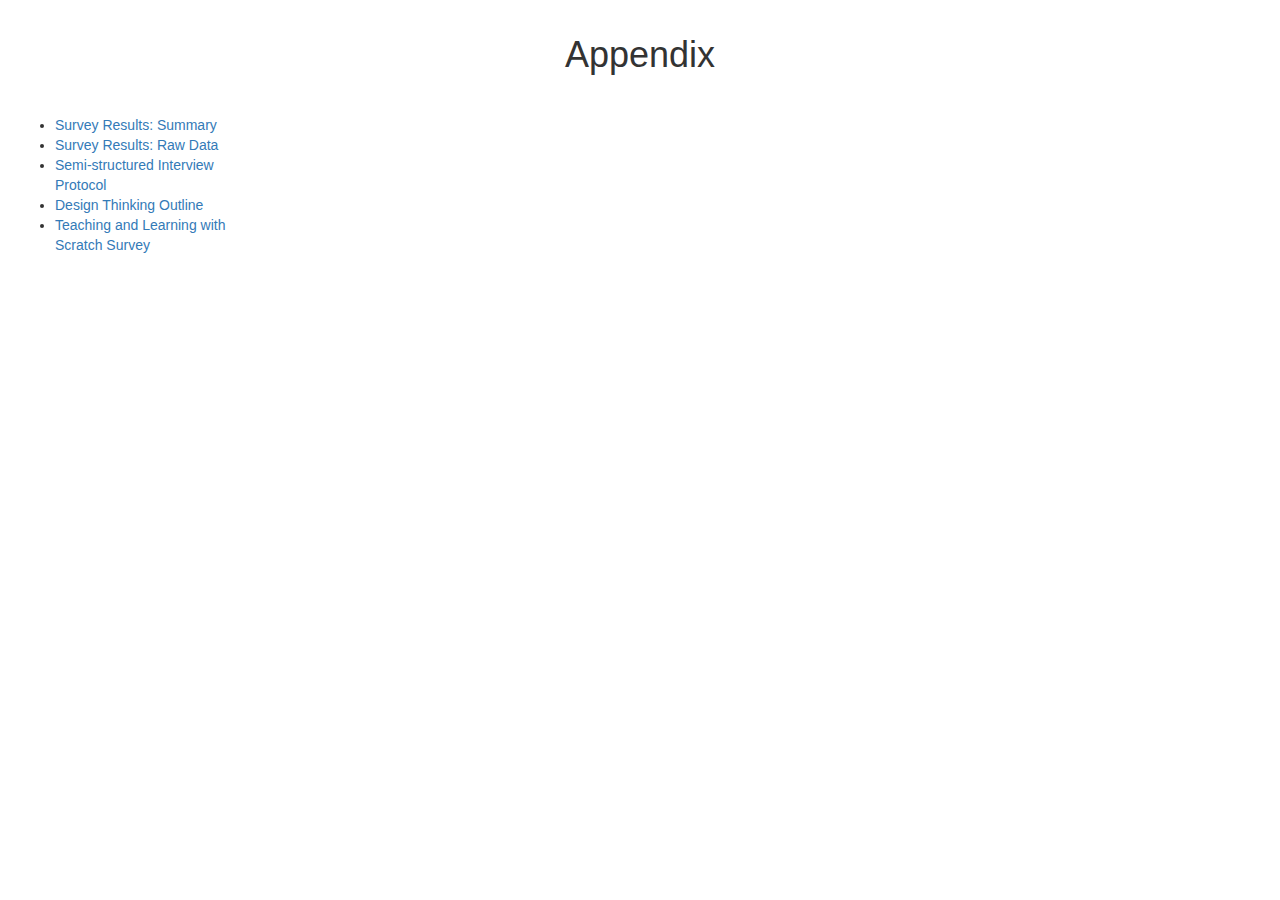
<file: index.html>
<!DOCTYPE html>
<head><meta http-equiv="Content-Type" content="text/html; charset=UTF-8">
    
    <title>Appendix</title>
    <!-- Latest compiled and minified CSS -->
    <link rel="stylesheet" href="https://ctmscse.github.io/Appendix/index_files/bootstrap.min.css" integrity="sha384-BVYiiSIFeK1dGmJRAkycuHAHRg32OmUcww7on3RYdg4Va+PmSTsz/K68vbdEjh4u" crossorigin="anonymous">

    <!-- Optional theme -->
    <link rel="stylesheet" href="https://ctmscse.github.io/Appendix/index_files/bootstrap-theme.min.css" integrity="sha384-rHyoN1iRsVXV4nD0JutlnGaslCJuC7uwjduW9SVrLvRYooPp2bWYgmgJQIXwl/Sp" crossorigin="anonymous">
    <script src="https://ctmscse.github.io/Appendix/index_files/jquery.min.js.download" integrity="sha256-FgpCb/KJQlLNfOu91ta32o/NMZxltwRo8QtmkMRdAu8=" crossorigin="anonymous"></script>
    <link rel="stylesheet" type="text/css" href="https://ctmscse.github.io/Appendix/index_files/jquery.dataTables.css">
    <script type="text/javascript" charset="utf8" src="https://ctmscse.github.io/Appendix/index_files/jquery.dataTables.js.download"></script>
    <style>
        html, body {
            height:100%;
            width:100%;
            margin: 0;
            padding: 0;
        }
        .header {
            grid-area: header;
            position: sticky;
            padding:15px;
            place-self: center;
        }
        .main {
            grid-area: main;
            padding:15px;
        }
        .sidebar {
            grid-area: sidebar;
            padding:15px;
        }
        .footer{
            grid-area: footer;
            position: sticky;
            padding:15px;
            place-self: center;
        }

        .s-container {
            display: grid;
            min-height: 100%;
            grid-template-columns: 250px auto;
            grid-template-rows: auto 1fr auto;
            grid-template-areas:
                    "header header"
                    "sidebar main"
                    "footer footer";
        }

        main.main iframe {
            width:100%;
            height:100%;
            border: none 0;
        }
    </style>
    <script>
        var now = new Date();
        $(function() {
            $('.sidebar a.external').click(function() {
                var href = $(this).attr("href");
                $('main.main iframe').attr("src",href);
                return false;
            });
            $('#copyright-year').html(now.getFullYear());
        });
    </script>
</head>
<body>
<div class="s-container">
    <header class="header"><h1>Appendix</h1></header>
    <div class="sidebar">
        <ul>
            <li><a class="external" href="https://docs.google.com/spreadsheets/d/e/2PACX-1vRgYvv0rha5z5mRRJjeHvnEmidOQf73j8ZE1TnI8MuJGH4kFhhP7LMW-hkG5muBrZAa-KVsPl8Q7_WG/pubhtml?gid=1145049726&amp;single=true&amp;widget=true&amp;headers=false">Survey Results: Summary</a></li>
            <li><a class="external" href="https://docs.google.com/spreadsheets/d/e/2PACX-1vRgYvv0rha5z5mRRJjeHvnEmidOQf73j8ZE1TnI8MuJGH4kFhhP7LMW-hkG5muBrZAa-KVsPl8Q7_WG/pubhtml?gid=2015520902&amp;single=true&amp;widget=true&amp;headers=false">Survey Results: Raw Data</a></li>
            <li><a class="external" href="https://ctmscse.github.io/Appendix/SemistructuredInterviewProtocolQuestions.html">Semi-structured Interview Protocol</a></li>
            <li><a class="external" href="https://ctmscse.github.io/Appendix/DesignThinkingOutline.html">Design Thinking Outline</a></li>
            <li><a target="_blank" href="https://ctmscse.github.io/Appendix/Teaching%20and%20Learning%20with%20Scratch%20Survey.pdf">Teaching and Learning with Scratch Survey</a></li>
        </ul>
    </div>
    <main class="main">
        <iframe src="https://ctmscse.github.io/ITICSE19/index_files/pubhtml.html"></iframe>
    </main>
    </div>

</body></html>
</file>
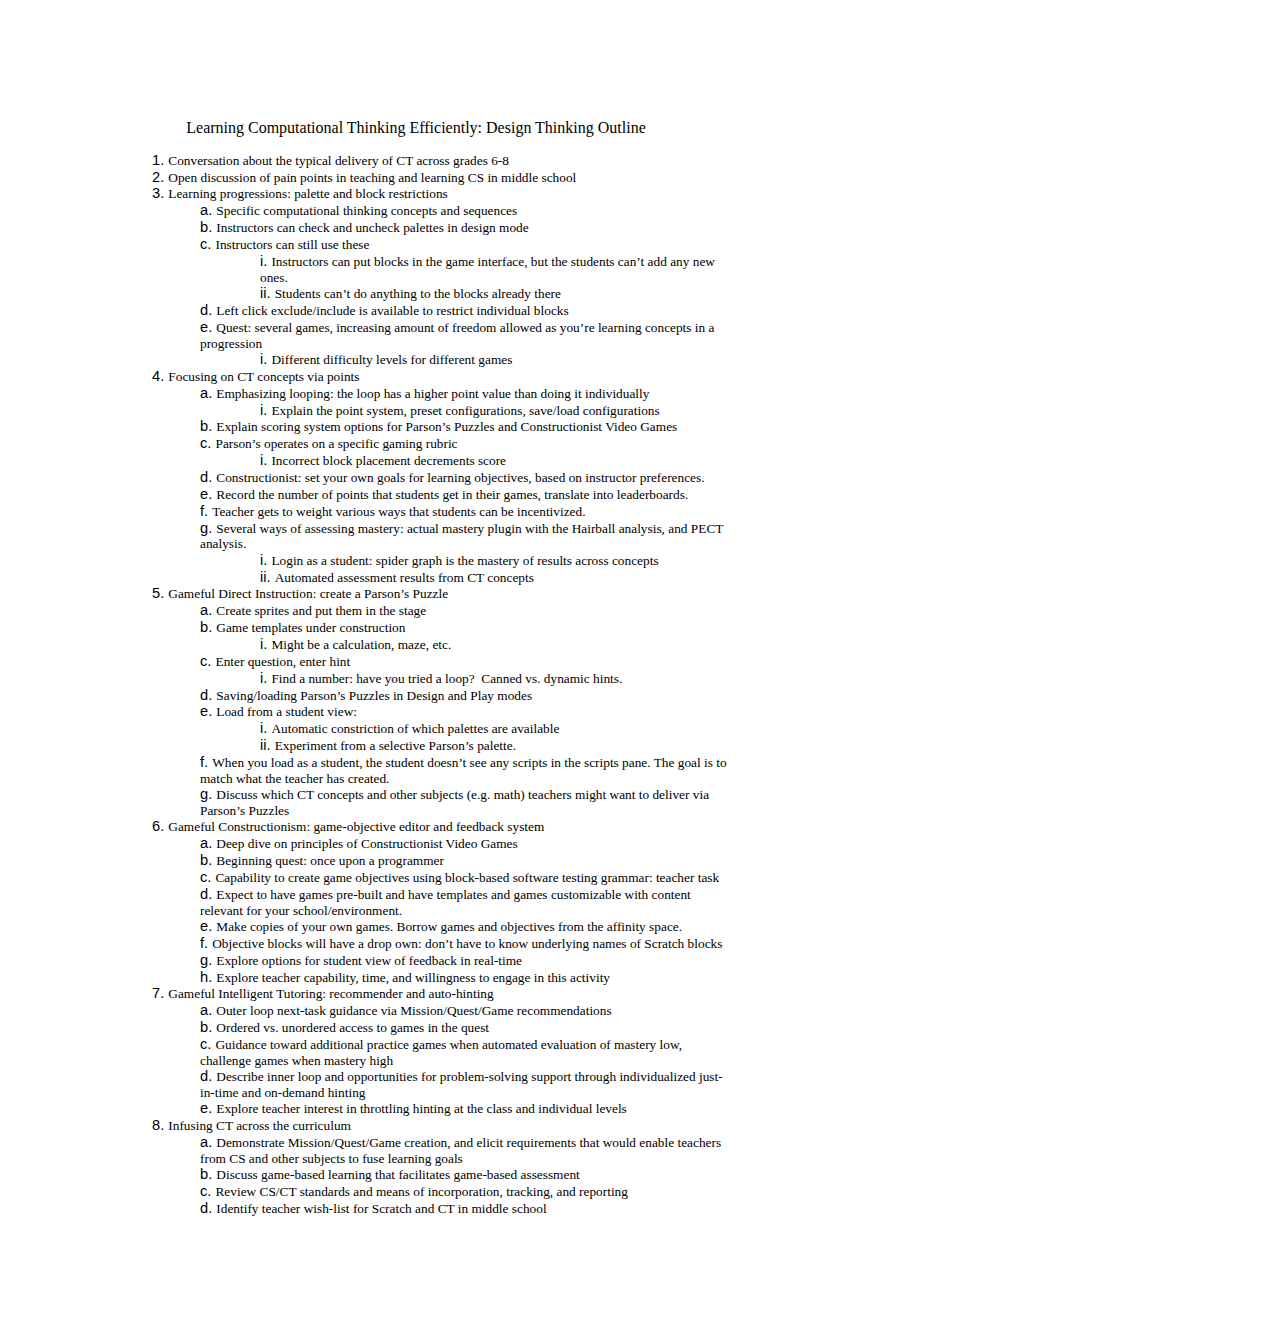
<file: DesignThinkingOutline.html>
<html><head><meta content="text/html; charset=UTF-8" http-equiv="content-type"><style type="text/css">ol.lst-kix_list_1-3{list-style-type:none}ol.lst-kix_list_1-4{list-style-type:none}ol.lst-kix_list_1-5{list-style-type:none}ol.lst-kix_list_1-6{list-style-type:none}ol.lst-kix_list_1-0{list-style-type:none}.lst-kix_list_1-4>li{counter-increment:lst-ctn-kix_list_1-4}ol.lst-kix_list_1-1{list-style-type:none}ol.lst-kix_list_1-2{list-style-type:none}ol.lst-kix_list_1-6.start{counter-reset:lst-ctn-kix_list_1-6 0}.lst-kix_list_1-1>li{counter-increment:lst-ctn-kix_list_1-1}ol.lst-kix_list_1-3.start{counter-reset:lst-ctn-kix_list_1-3 0}ol.lst-kix_list_1-2.start{counter-reset:lst-ctn-kix_list_1-2 0}ol.lst-kix_list_1-8.start{counter-reset:lst-ctn-kix_list_1-8 0}.lst-kix_list_1-0>li:before{content:"" counter(lst-ctn-kix_list_1-0,decimal) ". "}ol.lst-kix_list_1-5.start{counter-reset:lst-ctn-kix_list_1-5 0}ol.lst-kix_list_1-7{list-style-type:none}.lst-kix_list_1-1>li:before{content:"" counter(lst-ctn-kix_list_1-1,lower-latin) ". "}.lst-kix_list_1-2>li:before{content:"" counter(lst-ctn-kix_list_1-2,lower-roman) ". "}.lst-kix_list_1-7>li{counter-increment:lst-ctn-kix_list_1-7}ol.lst-kix_list_1-8{list-style-type:none}.lst-kix_list_1-3>li:before{content:"" counter(lst-ctn-kix_list_1-3,decimal) ". "}.lst-kix_list_1-4>li:before{content:"" counter(lst-ctn-kix_list_1-4,lower-latin) ". "}ol.lst-kix_list_1-0.start{counter-reset:lst-ctn-kix_list_1-0 0}.lst-kix_list_1-0>li{counter-increment:lst-ctn-kix_list_1-0}.lst-kix_list_1-6>li{counter-increment:lst-ctn-kix_list_1-6}.lst-kix_list_1-7>li:before{content:"" counter(lst-ctn-kix_list_1-7,lower-latin) ". "}.lst-kix_list_1-3>li{counter-increment:lst-ctn-kix_list_1-3}.lst-kix_list_1-5>li:before{content:"" counter(lst-ctn-kix_list_1-5,lower-roman) ". "}.lst-kix_list_1-6>li:before{content:"" counter(lst-ctn-kix_list_1-6,decimal) ". "}ol.lst-kix_list_1-7.start{counter-reset:lst-ctn-kix_list_1-7 0}.lst-kix_list_1-2>li{counter-increment:lst-ctn-kix_list_1-2}.lst-kix_list_1-5>li{counter-increment:lst-ctn-kix_list_1-5}.lst-kix_list_1-8>li{counter-increment:lst-ctn-kix_list_1-8}ol.lst-kix_list_1-4.start{counter-reset:lst-ctn-kix_list_1-4 0}.lst-kix_list_1-8>li:before{content:"" counter(lst-ctn-kix_list_1-8,lower-roman) ". "}ol.lst-kix_list_1-1.start{counter-reset:lst-ctn-kix_list_1-1 0}ol{margin:0;padding:0}table td,table th{padding:0}.c0{margin-left:117pt;padding-top:0pt;padding-left:-9pt;padding-bottom:0pt;line-height:1.1500000000000001;orphans:2;widows:2;text-align:left}.c1{margin-left:72pt;padding-top:0pt;padding-left:0pt;padding-bottom:0pt;line-height:1.1500000000000001;orphans:2;widows:2;text-align:left}.c7{margin-left:36pt;padding-top:0pt;padding-left:0pt;padding-bottom:0pt;line-height:1.1500000000000001;orphans:2;widows:2;text-align:left}.c5{padding-top:0pt;padding-bottom:0pt;line-height:1.1500000000000001;orphans:2;widows:2;text-align:left;height:11pt}.c4{color:#000000;font-weight:400;text-decoration:none;vertical-align:baseline;font-size:10pt;font-family:"Times New Roman";font-style:normal}.c2{color:#000000;font-weight:400;text-decoration:none;vertical-align:baseline;font-size:12pt;font-family:"Times New Roman";font-style:normal}.c9{padding-top:0pt;padding-bottom:0pt;line-height:1.1500000000000001;orphans:2;widows:2;text-align:center}.c8{background-color:#ffffff;max-width:468pt;padding:72pt 72pt 72pt 72pt}.c6{margin-left:36pt;text-indent:-36pt}.c3{padding:0;margin:0}.title{padding-top:0pt;color:#000000;font-size:26pt;padding-bottom:3pt;font-family:"Arial";line-height:1.1500000000000001;page-break-after:avoid;orphans:2;widows:2;text-align:left}.subtitle{padding-top:0pt;color:#666666;font-size:15pt;padding-bottom:16pt;font-family:"Arial";line-height:1.1500000000000001;page-break-after:avoid;orphans:2;widows:2;text-align:left}li{color:#000000;font-size:11pt;font-family:"Arial"}p{margin:0;color:#000000;font-size:11pt;font-family:"Arial"}h1{padding-top:20pt;color:#000000;font-size:20pt;padding-bottom:6pt;font-family:"Arial";line-height:1.1500000000000001;page-break-after:avoid;orphans:2;widows:2;text-align:left}h2{padding-top:18pt;color:#000000;font-size:16pt;padding-bottom:6pt;font-family:"Arial";line-height:1.1500000000000001;page-break-after:avoid;orphans:2;widows:2;text-align:left}h3{padding-top:16pt;color:#434343;font-size:14pt;padding-bottom:4pt;font-family:"Arial";line-height:1.1500000000000001;page-break-after:avoid;orphans:2;widows:2;text-align:left}h4{padding-top:14pt;color:#666666;font-size:12pt;padding-bottom:4pt;font-family:"Arial";line-height:1.1500000000000001;page-break-after:avoid;orphans:2;widows:2;text-align:left}h5{padding-top:12pt;color:#666666;font-size:11pt;padding-bottom:4pt;font-family:"Arial";line-height:1.1500000000000001;page-break-after:avoid;orphans:2;widows:2;text-align:left}h6{padding-top:12pt;color:#666666;font-size:11pt;padding-bottom:4pt;font-family:"Arial";line-height:1.1500000000000001;page-break-after:avoid;font-style:italic;orphans:2;widows:2;text-align:left}</style></head><body class="c8"><p class="c5"><span class="c2"></span></p><p class="c6 c9"><span class="c2">Learning Computational Thinking Efficiently: Design Thinking Outline</span></p><p class="c5 c6"><span class="c2"></span></p><ol class="c3 lst-kix_list_1-0 start" start="1"><li class="c7"><span class="c4">Conversation about the typical delivery of CT across grades 6-8</span></li><li class="c7" id="h.gjdgxs"><span class="c4">Open discussion of pain points in teaching and learning CS in middle school</span></li><li class="c7"><span class="c4">Learning progressions: palette and block restrictions</span></li></ol><ol class="c3 lst-kix_list_1-1 start" start="1"><li class="c1"><span class="c4">Specific computational thinking concepts and sequences</span></li><li class="c1"><span class="c4">Instructors can check and uncheck palettes in design mode</span></li><li class="c1"><span class="c4">Instructors can still use these</span></li></ol><ol class="c3 lst-kix_list_1-2 start" start="1"><li class="c0"><span class="c4">Instructors can put blocks in the game interface, but the students can&rsquo;t add any new ones. </span></li><li class="c0"><span class="c4">Students can&rsquo;t do anything to the blocks already there</span></li></ol><ol class="c3 lst-kix_list_1-1" start="4"><li class="c1"><span class="c4">Left click exclude/include is available to restrict individual blocks</span></li><li class="c1"><span class="c4">Quest: several games, increasing amount of freedom allowed as you&rsquo;re learning concepts in a progression</span></li></ol><ol class="c3 lst-kix_list_1-2 start" start="1"><li class="c0"><span class="c4">Different difficulty levels for different games</span></li></ol><ol class="c3 lst-kix_list_1-0" start="4"><li class="c7"><span class="c4">Focusing on CT concepts via points</span></li></ol><ol class="c3 lst-kix_list_1-1 start" start="1"><li class="c1"><span class="c4">Emphasizing looping: the loop has a higher point value than doing it individually</span></li></ol><ol class="c3 lst-kix_list_1-2 start" start="1"><li class="c0"><span class="c4">Explain the point system, preset configurations, save/load configurations</span></li></ol><ol class="c3 lst-kix_list_1-1" start="2"><li class="c1"><span class="c4">Explain scoring system options for Parson&rsquo;s Puzzles and Constructionist Video Games</span></li><li class="c1"><span class="c4">Parson&rsquo;s operates on a specific gaming rubric</span></li></ol><ol class="c3 lst-kix_list_1-2 start" start="1"><li class="c0"><span class="c4">Incorrect block placement decrements score</span></li></ol><ol class="c3 lst-kix_list_1-1" start="4"><li class="c1"><span class="c4">Constructionist: set your own goals for learning objectives, based on instructor preferences.</span></li><li class="c1"><span class="c4">Record the number of points that students get in their games, translate into leaderboards. </span></li><li class="c1"><span class="c4">Teacher gets to weight various ways that students can be incentivized. </span></li><li class="c1"><span class="c4">Several ways of assessing mastery: actual mastery plugin with the Hairball analysis, and PECT analysis. </span></li></ol><ol class="c3 lst-kix_list_1-2 start" start="1"><li class="c0"><span class="c4">Login as a student: spider graph is the mastery of results across concepts</span></li><li class="c0"><span class="c4">Automated assessment results from CT concepts</span></li></ol><ol class="c3 lst-kix_list_1-0" start="5"><li class="c7"><span class="c4">Gameful Direct Instruction: create a Parson&rsquo;s Puzzle</span></li></ol><ol class="c3 lst-kix_list_1-1 start" start="1"><li class="c1"><span class="c4">Create sprites and put them in the stage</span></li><li class="c1"><span class="c4">Game templates under construction</span></li></ol><ol class="c3 lst-kix_list_1-2 start" start="1"><li class="c0"><span class="c4">Might be a calculation, maze, etc.</span></li></ol><ol class="c3 lst-kix_list_1-1" start="3"><li class="c1"><span class="c4">Enter question, enter hint</span></li></ol><ol class="c3 lst-kix_list_1-2 start" start="1"><li class="c0"><span class="c4">Find a number: have you tried a loop? &nbsp;Canned vs. dynamic hints.</span></li></ol><ol class="c3 lst-kix_list_1-1" start="4"><li class="c1"><span class="c4">Saving/loading Parson&rsquo;s Puzzles in Design and Play modes</span></li><li class="c1"><span class="c4">Load from a student view: </span></li></ol><ol class="c3 lst-kix_list_1-2 start" start="1"><li class="c0"><span class="c4">Automatic constriction of which palettes are available</span></li><li class="c0"><span class="c4">Experiment from a selective Parson&rsquo;s palette.</span></li></ol><ol class="c3 lst-kix_list_1-1" start="6"><li class="c1"><span class="c4">When you load as a student, the student doesn&rsquo;t see any scripts in the scripts pane. The goal is to match what the teacher has created. </span></li><li class="c1"><span class="c4">Discuss which CT concepts and other subjects (e.g. math) teachers might want to deliver via Parson&rsquo;s Puzzles</span></li></ol><ol class="c3 lst-kix_list_1-0" start="6"><li class="c7"><span class="c4">Gameful Constructionism: game-objective editor and feedback system</span></li></ol><ol class="c3 lst-kix_list_1-1 start" start="1"><li class="c1"><span class="c4">Deep dive on principles of Constructionist Video Games</span></li><li class="c1"><span class="c4">Beginning quest: once upon a programmer</span></li><li class="c1"><span class="c4">Capability to create game objectives using block-based software testing grammar: teacher task</span></li><li class="c1"><span class="c4">Expect to have games pre-built and have templates and games customizable with content relevant for your school/environment. </span></li><li class="c1"><span class="c4">Make copies of your own games. Borrow games and objectives from the affinity space. </span></li><li class="c1"><span class="c4">Objective blocks will have a drop own: don&rsquo;t have to know underlying names of Scratch blocks</span></li><li class="c1"><span class="c4">Explore options for student view of feedback in real-time</span></li><li class="c1"><span class="c4">Explore teacher capability, time, and willingness to engage in this activity</span></li></ol><ol class="c3 lst-kix_list_1-0" start="7"><li class="c7"><span class="c4">Gameful Intelligent Tutoring: recommender and auto-hinting</span></li></ol><ol class="c3 lst-kix_list_1-1 start" start="1"><li class="c1"><span class="c4">Outer loop next-task guidance via Mission/Quest/Game recommendations</span></li><li class="c1"><span class="c4">Ordered vs. unordered access to games in the quest</span></li><li class="c1"><span class="c4">Guidance toward additional practice games when automated evaluation of mastery low, challenge games when mastery high</span></li><li class="c1"><span class="c4">Describe inner loop and opportunities for problem-solving support through individualized just-in-time and on-demand hinting</span></li><li class="c1"><span class="c4">Explore teacher interest in throttling hinting at the class and individual levels</span></li></ol><ol class="c3 lst-kix_list_1-0" start="8"><li class="c7"><span class="c4">Infusing CT across the curriculum</span></li></ol><ol class="c3 lst-kix_list_1-1 start" start="1"><li class="c1"><span class="c4">Demonstrate Mission/Quest/Game creation, and elicit requirements that would enable teachers from CS and other subjects to fuse learning goals</span></li><li class="c1"><span class="c4">Discuss game-based learning that facilitates game-based assessment</span></li><li class="c1"><span class="c4">Review CS/CT standards and means of incorporation, tracking, and reporting</span></li><li class="c1"><span class="c4">Identify teacher wish-list for Scratch and CT in middle school </span></li></ol></body></html>
</file>
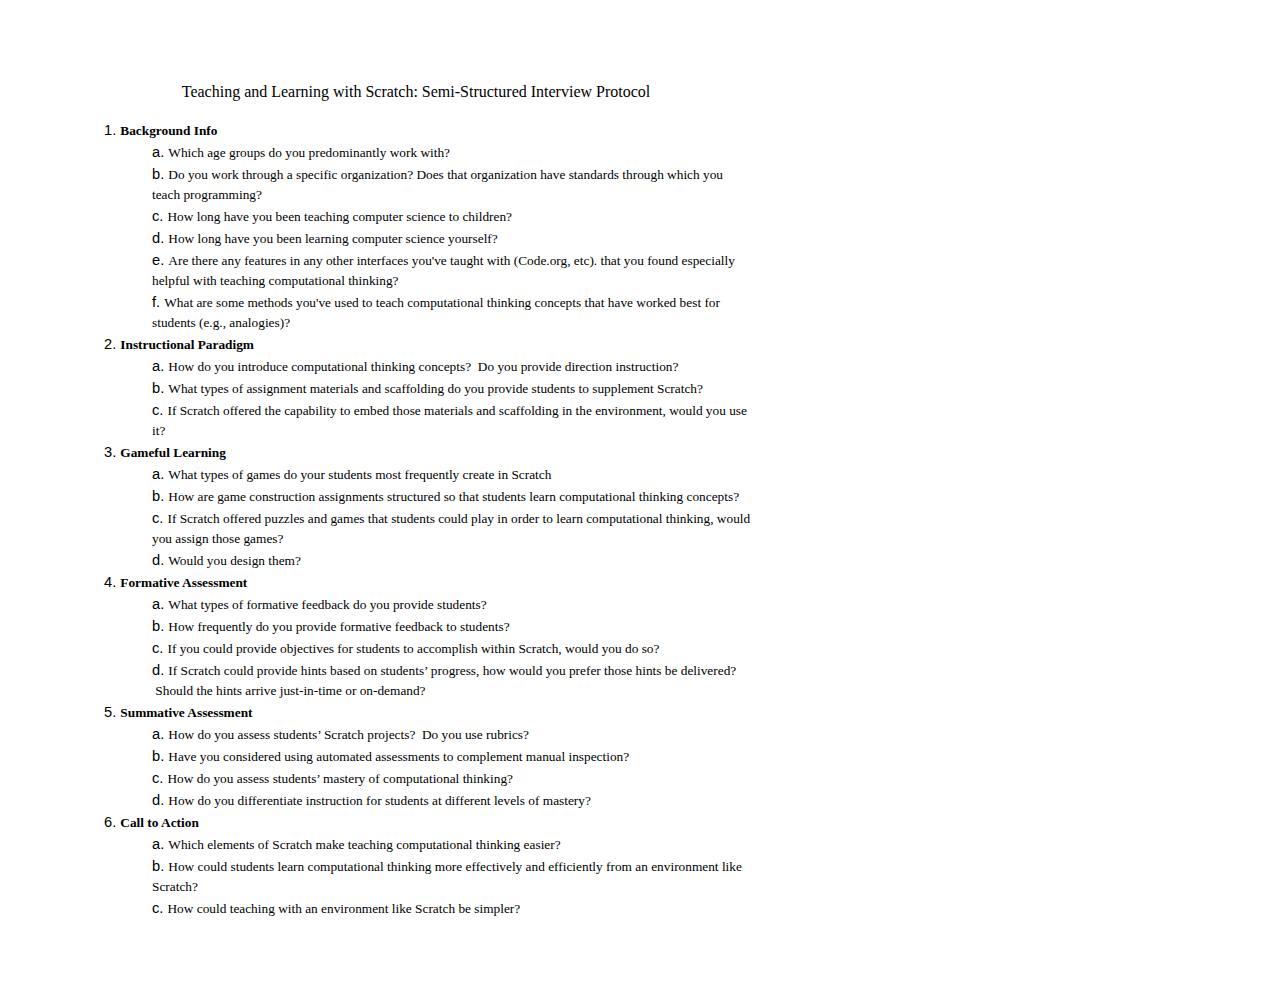
<file: SemistructuredInterviewProtocolQuestions.html>
<html><head><meta content="text/html; charset=UTF-8" http-equiv="content-type"><style type="text/css">.lst-kix_list_4-1>li{counter-increment:lst-ctn-kix_list_4-1}ol.lst-kix_list_7-0{list-style-type:none}.lst-kix_list_2-1>li{counter-increment:lst-ctn-kix_list_2-1}.lst-kix_list_6-1>li{counter-increment:lst-ctn-kix_list_6-1}.lst-kix_list_8-1>li{counter-increment:lst-ctn-kix_list_8-1}ol.lst-kix_list_8-2.start{counter-reset:lst-ctn-kix_list_8-2 0}ol.lst-kix_list_3-1.start{counter-reset:lst-ctn-kix_list_3-1 0}ol.lst-kix_list_6-6.start{counter-reset:lst-ctn-kix_list_6-6 0}ol.lst-kix_list_7-4.start{counter-reset:lst-ctn-kix_list_7-4 0}.lst-kix_list_5-0>li{counter-increment:lst-ctn-kix_list_5-0}.lst-kix_list_7-0>li{counter-increment:lst-ctn-kix_list_7-0}ol.lst-kix_list_2-3.start{counter-reset:lst-ctn-kix_list_2-3 0}ol.lst-kix_list_7-5{list-style-type:none}ol.lst-kix_list_7-6{list-style-type:none}ol.lst-kix_list_7-7{list-style-type:none}ol.lst-kix_list_7-8{list-style-type:none}ol.lst-kix_list_7-1{list-style-type:none}ol.lst-kix_list_1-5.start{counter-reset:lst-ctn-kix_list_1-5 0}ol.lst-kix_list_7-2{list-style-type:none}ol.lst-kix_list_7-3{list-style-type:none}ol.lst-kix_list_7-4{list-style-type:none}ol.lst-kix_list_5-3.start{counter-reset:lst-ctn-kix_list_5-3 0}.lst-kix_list_2-3>li{counter-increment:lst-ctn-kix_list_2-3}.lst-kix_list_4-3>li{counter-increment:lst-ctn-kix_list_4-3}ol.lst-kix_list_4-5.start{counter-reset:lst-ctn-kix_list_4-5 0}.lst-kix_list_1-2>li{counter-increment:lst-ctn-kix_list_1-2}ol.lst-kix_list_3-7.start{counter-reset:lst-ctn-kix_list_3-7 0}.lst-kix_list_5-2>li{counter-increment:lst-ctn-kix_list_5-2}ol.lst-kix_list_8-8.start{counter-reset:lst-ctn-kix_list_8-8 0}.lst-kix_list_3-2>li{counter-increment:lst-ctn-kix_list_3-2}.lst-kix_list_7-2>li{counter-increment:lst-ctn-kix_list_7-2}ol.lst-kix_list_8-7.start{counter-reset:lst-ctn-kix_list_8-7 0}.lst-kix_list_5-0>li:before{content:"" counter(lst-ctn-kix_list_5-0,lower-latin) ". "}ol.lst-kix_list_6-0{list-style-type:none}ol.lst-kix_list_6-1{list-style-type:none}.lst-kix_list_5-4>li{counter-increment:lst-ctn-kix_list_5-4}.lst-kix_list_1-4>li{counter-increment:lst-ctn-kix_list_1-4}ol.lst-kix_list_1-6.start{counter-reset:lst-ctn-kix_list_1-6 0}.lst-kix_list_5-3>li:before{content:"" counter(lst-ctn-kix_list_5-3,decimal) ". "}.lst-kix_list_5-2>li:before{content:"" counter(lst-ctn-kix_list_5-2,lower-roman) ". "}.lst-kix_list_8-3>li{counter-increment:lst-ctn-kix_list_8-3}.lst-kix_list_5-1>li:before{content:"" counter(lst-ctn-kix_list_5-1,lower-latin) ". "}.lst-kix_list_5-7>li:before{content:"" counter(lst-ctn-kix_list_5-7,lower-latin) ". "}.lst-kix_list_5-6>li:before{content:"" counter(lst-ctn-kix_list_5-6,decimal) ". "}.lst-kix_list_5-8>li:before{content:"" counter(lst-ctn-kix_list_5-8,lower-roman) ". "}ol.lst-kix_list_6-6{list-style-type:none}ol.lst-kix_list_6-7{list-style-type:none}.lst-kix_list_5-4>li:before{content:"" counter(lst-ctn-kix_list_5-4,lower-latin) ". "}ol.lst-kix_list_6-8{list-style-type:none}.lst-kix_list_5-5>li:before{content:"" counter(lst-ctn-kix_list_5-5,lower-roman) ". "}ol.lst-kix_list_6-2{list-style-type:none}ol.lst-kix_list_6-3{list-style-type:none}ol.lst-kix_list_6-4{list-style-type:none}ol.lst-kix_list_6-5{list-style-type:none}ol.lst-kix_list_1-0.start{counter-reset:lst-ctn-kix_list_1-0 0}.lst-kix_list_6-1>li:before{content:"" counter(lst-ctn-kix_list_6-1,lower-latin) ". "}.lst-kix_list_6-3>li:before{content:"" counter(lst-ctn-kix_list_6-3,decimal) ". "}.lst-kix_list_6-5>li{counter-increment:lst-ctn-kix_list_6-5}.lst-kix_list_6-8>li{counter-increment:lst-ctn-kix_list_6-8}.lst-kix_list_6-0>li:before{content:"" counter(lst-ctn-kix_list_6-0,lower-latin) ". "}.lst-kix_list_6-4>li:before{content:"" counter(lst-ctn-kix_list_6-4,lower-latin) ". "}.lst-kix_list_3-0>li{counter-increment:lst-ctn-kix_list_3-0}ol.lst-kix_list_4-0.start{counter-reset:lst-ctn-kix_list_4-0 0}.lst-kix_list_3-6>li{counter-increment:lst-ctn-kix_list_3-6}.lst-kix_list_6-2>li:before{content:"" counter(lst-ctn-kix_list_6-2,lower-roman) ". "}.lst-kix_list_2-5>li{counter-increment:lst-ctn-kix_list_2-5}.lst-kix_list_2-8>li{counter-increment:lst-ctn-kix_list_2-8}ol.lst-kix_list_3-2.start{counter-reset:lst-ctn-kix_list_3-2 0}.lst-kix_list_6-8>li:before{content:"" counter(lst-ctn-kix_list_6-8,lower-roman) ". "}.lst-kix_list_6-5>li:before{content:"" counter(lst-ctn-kix_list_6-5,lower-roman) ". "}.lst-kix_list_6-7>li:before{content:"" counter(lst-ctn-kix_list_6-7,lower-latin) ". "}ol.lst-kix_list_2-4.start{counter-reset:lst-ctn-kix_list_2-4 0}.lst-kix_list_6-6>li:before{content:"" counter(lst-ctn-kix_list_6-6,decimal) ". "}ol.lst-kix_list_1-3{list-style-type:none}ol.lst-kix_list_1-4{list-style-type:none}.lst-kix_list_2-7>li:before{content:"" counter(lst-ctn-kix_list_2-7,lower-latin) ". "}.lst-kix_list_2-7>li{counter-increment:lst-ctn-kix_list_2-7}ol.lst-kix_list_1-5{list-style-type:none}.lst-kix_list_7-4>li:before{content:"" counter(lst-ctn-kix_list_7-4,lower-latin) ". "}.lst-kix_list_7-6>li:before{content:"" counter(lst-ctn-kix_list_7-6,decimal) ". "}ol.lst-kix_list_1-6{list-style-type:none}ol.lst-kix_list_1-0{list-style-type:none}.lst-kix_list_2-5>li:before{content:"" counter(lst-ctn-kix_list_2-5,lower-roman) ". "}ol.lst-kix_list_6-2.start{counter-reset:lst-ctn-kix_list_6-2 0}ol.lst-kix_list_1-1{list-style-type:none}ol.lst-kix_list_1-2{list-style-type:none}.lst-kix_list_7-2>li:before{content:"" counter(lst-ctn-kix_list_7-2,lower-roman) ". "}.lst-kix_list_7-6>li{counter-increment:lst-ctn-kix_list_7-6}.lst-kix_list_8-6>li{counter-increment:lst-ctn-kix_list_8-6}ol.lst-kix_list_4-6.start{counter-reset:lst-ctn-kix_list_4-6 0}ol.lst-kix_list_3-0.start{counter-reset:lst-ctn-kix_list_3-0 0}.lst-kix_list_5-7>li{counter-increment:lst-ctn-kix_list_5-7}.lst-kix_list_7-7>li{counter-increment:lst-ctn-kix_list_7-7}.lst-kix_list_7-8>li:before{content:"" counter(lst-ctn-kix_list_7-8,lower-roman) ". "}ol.lst-kix_list_4-3.start{counter-reset:lst-ctn-kix_list_4-3 0}ol.lst-kix_list_1-7{list-style-type:none}.lst-kix_list_4-7>li{counter-increment:lst-ctn-kix_list_4-7}ol.lst-kix_list_1-8{list-style-type:none}.lst-kix_list_7-8>li{counter-increment:lst-ctn-kix_list_7-8}ol.lst-kix_list_2-5.start{counter-reset:lst-ctn-kix_list_2-5 0}.lst-kix_list_2-6>li{counter-increment:lst-ctn-kix_list_2-6}.lst-kix_list_4-1>li:before{content:"" counter(lst-ctn-kix_list_4-1,lower-latin) ". "}ol.lst-kix_list_7-3.start{counter-reset:lst-ctn-kix_list_7-3 0}.lst-kix_list_4-3>li:before{content:"" counter(lst-ctn-kix_list_4-3,decimal) ". "}.lst-kix_list_4-5>li:before{content:"" counter(lst-ctn-kix_list_4-5,lower-roman) ". "}ol.lst-kix_list_5-7.start{counter-reset:lst-ctn-kix_list_5-7 0}.lst-kix_list_1-8>li{counter-increment:lst-ctn-kix_list_1-8}ol.lst-kix_list_1-4.start{counter-reset:lst-ctn-kix_list_1-4 0}.lst-kix_list_5-5>li{counter-increment:lst-ctn-kix_list_5-5}.lst-kix_list_3-5>li{counter-increment:lst-ctn-kix_list_3-5}ol.lst-kix_list_1-1.start{counter-reset:lst-ctn-kix_list_1-1 0}.lst-kix_list_3-4>li{counter-increment:lst-ctn-kix_list_3-4}ol.lst-kix_list_4-4.start{counter-reset:lst-ctn-kix_list_4-4 0}.lst-kix_list_6-4>li{counter-increment:lst-ctn-kix_list_6-4}.lst-kix_list_6-3>li{counter-increment:lst-ctn-kix_list_6-3}ol.lst-kix_list_1-3.start{counter-reset:lst-ctn-kix_list_1-3 0}ol.lst-kix_list_2-8.start{counter-reset:lst-ctn-kix_list_2-8 0}ol.lst-kix_list_8-8{list-style-type:none}ol.lst-kix_list_1-2.start{counter-reset:lst-ctn-kix_list_1-2 0}ol.lst-kix_list_7-6.start{counter-reset:lst-ctn-kix_list_7-6 0}ol.lst-kix_list_6-1.start{counter-reset:lst-ctn-kix_list_6-1 0}ol.lst-kix_list_8-4{list-style-type:none}ol.lst-kix_list_8-5{list-style-type:none}ol.lst-kix_list_8-6{list-style-type:none}ol.lst-kix_list_8-7{list-style-type:none}ol.lst-kix_list_8-0{list-style-type:none}ol.lst-kix_list_8-1{list-style-type:none}.lst-kix_list_1-1>li:before{content:"" counter(lst-ctn-kix_list_1-1,lower-latin) ". "}ol.lst-kix_list_8-2{list-style-type:none}ol.lst-kix_list_8-3{list-style-type:none}.lst-kix_list_8-5>li{counter-increment:lst-ctn-kix_list_8-5}.lst-kix_list_1-3>li:before{content:"" counter(lst-ctn-kix_list_1-3,decimal) ". "}.lst-kix_list_4-8>li{counter-increment:lst-ctn-kix_list_4-8}.lst-kix_list_1-7>li:before{content:"" counter(lst-ctn-kix_list_1-7,lower-latin) ". "}ol.lst-kix_list_5-8.start{counter-reset:lst-ctn-kix_list_5-8 0}ol.lst-kix_list_2-7.start{counter-reset:lst-ctn-kix_list_2-7 0}.lst-kix_list_1-3>li{counter-increment:lst-ctn-kix_list_1-3}.lst-kix_list_1-5>li:before{content:"" counter(lst-ctn-kix_list_1-5,lower-roman) ". "}.lst-kix_list_5-6>li{counter-increment:lst-ctn-kix_list_5-6}ol.lst-kix_list_7-5.start{counter-reset:lst-ctn-kix_list_7-5 0}.lst-kix_list_2-1>li:before{content:"" counter(lst-ctn-kix_list_2-1,lower-latin) ". "}ol.lst-kix_list_6-0.start{counter-reset:lst-ctn-kix_list_6-0 0}.lst-kix_list_2-3>li:before{content:"" counter(lst-ctn-kix_list_2-3,decimal) ". "}.lst-kix_list_4-2>li{counter-increment:lst-ctn-kix_list_4-2}ol.lst-kix_list_3-1{list-style-type:none}ol.lst-kix_list_3-2{list-style-type:none}.lst-kix_list_3-1>li{counter-increment:lst-ctn-kix_list_3-1}ol.lst-kix_list_3-3{list-style-type:none}ol.lst-kix_list_3-4.start{counter-reset:lst-ctn-kix_list_3-4 0}.lst-kix_list_5-1>li{counter-increment:lst-ctn-kix_list_5-1}ol.lst-kix_list_3-4{list-style-type:none}ol.lst-kix_list_3-0{list-style-type:none}.lst-kix_list_1-1>li{counter-increment:lst-ctn-kix_list_1-1}.lst-kix_list_7-1>li{counter-increment:lst-ctn-kix_list_7-1}ol.lst-kix_list_2-6.start{counter-reset:lst-ctn-kix_list_2-6 0}.lst-kix_list_3-0>li:before{content:"" counter(lst-ctn-kix_list_3-0,lower-latin) ". "}ol.lst-kix_list_7-7.start{counter-reset:lst-ctn-kix_list_7-7 0}.lst-kix_list_3-1>li:before{content:"" counter(lst-ctn-kix_list_3-1,lower-latin) ". "}.lst-kix_list_3-2>li:before{content:"" counter(lst-ctn-kix_list_3-2,lower-roman) ". "}.lst-kix_list_8-1>li:before{content:"" counter(lst-ctn-kix_list_8-1,lower-latin) ". "}ol.lst-kix_list_1-8.start{counter-reset:lst-ctn-kix_list_1-8 0}.lst-kix_list_4-0>li{counter-increment:lst-ctn-kix_list_4-0}.lst-kix_list_8-2>li:before{content:"" counter(lst-ctn-kix_list_8-2,lower-roman) ". "}.lst-kix_list_6-0>li{counter-increment:lst-ctn-kix_list_6-0}.lst-kix_list_8-0>li{counter-increment:lst-ctn-kix_list_8-0}.lst-kix_list_3-5>li:before{content:"" counter(lst-ctn-kix_list_3-5,lower-roman) ". "}.lst-kix_list_3-4>li:before{content:"" counter(lst-ctn-kix_list_3-4,lower-latin) ". "}.lst-kix_list_3-3>li:before{content:"" counter(lst-ctn-kix_list_3-3,decimal) ". "}ol.lst-kix_list_3-5{list-style-type:none}ol.lst-kix_list_3-6{list-style-type:none}.lst-kix_list_8-0>li:before{content:"" counter(lst-ctn-kix_list_8-0,decimal) ". "}ol.lst-kix_list_3-7{list-style-type:none}ol.lst-kix_list_3-8{list-style-type:none}.lst-kix_list_8-7>li:before{content:"" counter(lst-ctn-kix_list_8-7,lower-latin) ". "}.lst-kix_list_3-8>li:before{content:"" counter(lst-ctn-kix_list_3-8,lower-roman) ". "}.lst-kix_list_8-5>li:before{content:"" counter(lst-ctn-kix_list_8-5,lower-roman) ". "}.lst-kix_list_8-6>li:before{content:"" counter(lst-ctn-kix_list_8-6,decimal) ". "}.lst-kix_list_2-0>li{counter-increment:lst-ctn-kix_list_2-0}.lst-kix_list_8-3>li:before{content:"" counter(lst-ctn-kix_list_8-3,decimal) ". "}.lst-kix_list_3-6>li:before{content:"" counter(lst-ctn-kix_list_3-6,decimal) ". "}.lst-kix_list_3-7>li:before{content:"" counter(lst-ctn-kix_list_3-7,lower-latin) ". "}.lst-kix_list_8-4>li:before{content:"" counter(lst-ctn-kix_list_8-4,lower-latin) ". "}ol.lst-kix_list_5-0.start{counter-reset:lst-ctn-kix_list_5-0 0}ol.lst-kix_list_8-5.start{counter-reset:lst-ctn-kix_list_8-5 0}ol.lst-kix_list_4-2.start{counter-reset:lst-ctn-kix_list_4-2 0}.lst-kix_list_8-8>li:before{content:"" counter(lst-ctn-kix_list_8-8,lower-roman) ". "}ol.lst-kix_list_2-2{list-style-type:none}ol.lst-kix_list_2-3{list-style-type:none}ol.lst-kix_list_2-4{list-style-type:none}ol.lst-kix_list_7-2.start{counter-reset:lst-ctn-kix_list_7-2 0}ol.lst-kix_list_2-5{list-style-type:none}.lst-kix_list_4-4>li{counter-increment:lst-ctn-kix_list_4-4}ol.lst-kix_list_2-0{list-style-type:none}ol.lst-kix_list_2-1{list-style-type:none}.lst-kix_list_4-8>li:before{content:"" counter(lst-ctn-kix_list_4-8,lower-roman) ". "}ol.lst-kix_list_6-4.start{counter-reset:lst-ctn-kix_list_6-4 0}.lst-kix_list_4-7>li:before{content:"" counter(lst-ctn-kix_list_4-7,lower-latin) ". "}ol.lst-kix_list_5-6.start{counter-reset:lst-ctn-kix_list_5-6 0}ol.lst-kix_list_4-1.start{counter-reset:lst-ctn-kix_list_4-1 0}.lst-kix_list_7-3>li{counter-increment:lst-ctn-kix_list_7-3}ol.lst-kix_list_4-8.start{counter-reset:lst-ctn-kix_list_4-8 0}.lst-kix_list_8-4>li{counter-increment:lst-ctn-kix_list_8-4}ol.lst-kix_list_3-3.start{counter-reset:lst-ctn-kix_list_3-3 0}ol.lst-kix_list_2-6{list-style-type:none}ol.lst-kix_list_2-7{list-style-type:none}ol.lst-kix_list_2-8{list-style-type:none}ol.lst-kix_list_7-8.start{counter-reset:lst-ctn-kix_list_7-8 0}ol.lst-kix_list_7-1.start{counter-reset:lst-ctn-kix_list_7-1 0}ol.lst-kix_list_8-6.start{counter-reset:lst-ctn-kix_list_8-6 0}.lst-kix_list_3-3>li{counter-increment:lst-ctn-kix_list_3-3}ol.lst-kix_list_6-3.start{counter-reset:lst-ctn-kix_list_6-3 0}ol.lst-kix_list_5-5.start{counter-reset:lst-ctn-kix_list_5-5 0}ol.lst-kix_list_8-0.start{counter-reset:lst-ctn-kix_list_8-0 0}.lst-kix_list_7-0>li:before{content:"" counter(lst-ctn-kix_list_7-0,decimal) ". "}.lst-kix_list_2-2>li{counter-increment:lst-ctn-kix_list_2-2}ol.lst-kix_list_4-7.start{counter-reset:lst-ctn-kix_list_4-7 0}.lst-kix_list_6-2>li{counter-increment:lst-ctn-kix_list_6-2}ol.lst-kix_list_5-0{list-style-type:none}.lst-kix_list_2-6>li:before{content:"" counter(lst-ctn-kix_list_2-6,decimal) ". "}.lst-kix_list_3-7>li{counter-increment:lst-ctn-kix_list_3-7}ol.lst-kix_list_5-1{list-style-type:none}ol.lst-kix_list_5-2{list-style-type:none}.lst-kix_list_2-4>li:before{content:"" counter(lst-ctn-kix_list_2-4,lower-latin) ". "}.lst-kix_list_2-8>li:before{content:"" counter(lst-ctn-kix_list_2-8,lower-roman) ". "}.lst-kix_list_7-1>li:before{content:"" counter(lst-ctn-kix_list_7-1,lower-latin) ". "}.lst-kix_list_7-5>li:before{content:"" counter(lst-ctn-kix_list_7-5,lower-roman) ". "}.lst-kix_list_6-6>li{counter-increment:lst-ctn-kix_list_6-6}ol.lst-kix_list_5-4.start{counter-reset:lst-ctn-kix_list_5-4 0}.lst-kix_list_7-3>li:before{content:"" counter(lst-ctn-kix_list_7-3,decimal) ". "}ol.lst-kix_list_5-1.start{counter-reset:lst-ctn-kix_list_5-1 0}ol.lst-kix_list_5-7{list-style-type:none}.lst-kix_list_6-7>li{counter-increment:lst-ctn-kix_list_6-7}ol.lst-kix_list_5-8{list-style-type:none}ol.lst-kix_list_5-3{list-style-type:none}.lst-kix_list_8-7>li{counter-increment:lst-ctn-kix_list_8-7}ol.lst-kix_list_5-4{list-style-type:none}.lst-kix_list_1-7>li{counter-increment:lst-ctn-kix_list_1-7}ol.lst-kix_list_3-8.start{counter-reset:lst-ctn-kix_list_3-8 0}ol.lst-kix_list_5-5{list-style-type:none}ol.lst-kix_list_5-6{list-style-type:none}.lst-kix_list_7-7>li:before{content:"" counter(lst-ctn-kix_list_7-7,lower-latin) ". "}ol.lst-kix_list_8-1.start{counter-reset:lst-ctn-kix_list_8-1 0}.lst-kix_list_7-5>li{counter-increment:lst-ctn-kix_list_7-5}.lst-kix_list_5-8>li{counter-increment:lst-ctn-kix_list_5-8}.lst-kix_list_4-0>li:before{content:"" counter(lst-ctn-kix_list_4-0,decimal) ". "}.lst-kix_list_3-8>li{counter-increment:lst-ctn-kix_list_3-8}ol.lst-kix_list_6-8.start{counter-reset:lst-ctn-kix_list_6-8 0}.lst-kix_list_4-6>li{counter-increment:lst-ctn-kix_list_4-6}ol.lst-kix_list_1-7.start{counter-reset:lst-ctn-kix_list_1-7 0}.lst-kix_list_4-4>li:before{content:"" counter(lst-ctn-kix_list_4-4,lower-latin) ". "}ol.lst-kix_list_2-2.start{counter-reset:lst-ctn-kix_list_2-2 0}.lst-kix_list_1-5>li{counter-increment:lst-ctn-kix_list_1-5}ol.lst-kix_list_6-5.start{counter-reset:lst-ctn-kix_list_6-5 0}.lst-kix_list_4-2>li:before{content:"" counter(lst-ctn-kix_list_4-2,lower-roman) ". "}.lst-kix_list_4-6>li:before{content:"" counter(lst-ctn-kix_list_4-6,decimal) ". "}ol.lst-kix_list_7-0.start{counter-reset:lst-ctn-kix_list_7-0 0}ol.lst-kix_list_4-0{list-style-type:none}ol.lst-kix_list_4-1{list-style-type:none}ol.lst-kix_list_4-2{list-style-type:none}ol.lst-kix_list_4-3{list-style-type:none}.lst-kix_list_2-4>li{counter-increment:lst-ctn-kix_list_2-4}ol.lst-kix_list_6-7.start{counter-reset:lst-ctn-kix_list_6-7 0}ol.lst-kix_list_3-6.start{counter-reset:lst-ctn-kix_list_3-6 0}.lst-kix_list_5-3>li{counter-increment:lst-ctn-kix_list_5-3}ol.lst-kix_list_4-8{list-style-type:none}.lst-kix_list_7-4>li{counter-increment:lst-ctn-kix_list_7-4}.lst-kix_list_1-0>li:before{content:"" counter(lst-ctn-kix_list_1-0,lower-latin) ". "}ol.lst-kix_list_4-4{list-style-type:none}ol.lst-kix_list_4-5{list-style-type:none}.lst-kix_list_1-2>li:before{content:"" counter(lst-ctn-kix_list_1-2,lower-roman) ". "}ol.lst-kix_list_2-0.start{counter-reset:lst-ctn-kix_list_2-0 0}ol.lst-kix_list_4-6{list-style-type:none}ol.lst-kix_list_4-7{list-style-type:none}ol.lst-kix_list_8-4.start{counter-reset:lst-ctn-kix_list_8-4 0}.lst-kix_list_1-4>li:before{content:"" counter(lst-ctn-kix_list_1-4,lower-latin) ". "}ol.lst-kix_list_3-5.start{counter-reset:lst-ctn-kix_list_3-5 0}.lst-kix_list_1-0>li{counter-increment:lst-ctn-kix_list_1-0}.lst-kix_list_8-8>li{counter-increment:lst-ctn-kix_list_8-8}.lst-kix_list_1-6>li{counter-increment:lst-ctn-kix_list_1-6}.lst-kix_list_1-6>li:before{content:"" counter(lst-ctn-kix_list_1-6,decimal) ". "}.lst-kix_list_2-0>li:before{content:"" counter(lst-ctn-kix_list_2-0,decimal) ". "}ol.lst-kix_list_2-1.start{counter-reset:lst-ctn-kix_list_2-1 0}ol.lst-kix_list_8-3.start{counter-reset:lst-ctn-kix_list_8-3 0}.lst-kix_list_4-5>li{counter-increment:lst-ctn-kix_list_4-5}.lst-kix_list_1-8>li:before{content:"" counter(lst-ctn-kix_list_1-8,lower-roman) ". "}.lst-kix_list_2-2>li:before{content:"" counter(lst-ctn-kix_list_2-2,lower-roman) ". "}ol.lst-kix_list_5-2.start{counter-reset:lst-ctn-kix_list_5-2 0}.lst-kix_list_8-2>li{counter-increment:lst-ctn-kix_list_8-2}ol{margin:0;padding:0}table td,table th{padding:0}.c6{margin-left:18pt;padding-top:0pt;padding-left:0pt;padding-bottom:0pt;line-height:1.5;orphans:2;widows:2;text-align:left}.c2{margin-left:54pt;padding-top:0pt;padding-left:0pt;padding-bottom:0pt;line-height:1.5;orphans:2;widows:2;text-align:left}.c1{padding-top:0pt;padding-bottom:0pt;line-height:1.5;orphans:2;widows:2;text-align:center;height:11pt}.c7{color:#000000;font-weight:700;text-decoration:none;vertical-align:baseline;font-size:10pt;font-family:"Times New Roman";font-style:normal}.c5{color:#000000;font-weight:400;text-decoration:none;vertical-align:baseline;font-size:12pt;font-family:"Times New Roman";font-style:normal}.c3{color:#000000;font-weight:400;text-decoration:none;vertical-align:baseline;font-size:10pt;font-family:"Times New Roman";font-style:normal}.c4{padding-top:0pt;padding-bottom:0pt;line-height:1.5;orphans:2;widows:2;text-align:center}.c8{background-color:#ffffff;max-width:504pt;padding:54pt 54pt 54pt 54pt}.c0{padding:0;margin:0}.title{padding-top:0pt;color:#000000;font-size:26pt;padding-bottom:3pt;font-family:"Arial";line-height:1.1500000000000001;page-break-after:avoid;orphans:2;widows:2;text-align:left}.subtitle{padding-top:0pt;color:#666666;font-size:15pt;padding-bottom:16pt;font-family:"Arial";line-height:1.1500000000000001;page-break-after:avoid;orphans:2;widows:2;text-align:left}li{color:#000000;font-size:11pt;font-family:"Arial"}p{margin:0;color:#000000;font-size:11pt;font-family:"Arial"}h1{padding-top:20pt;color:#000000;font-size:20pt;padding-bottom:6pt;font-family:"Arial";line-height:1.1500000000000001;page-break-after:avoid;orphans:2;widows:2;text-align:left}h2{padding-top:18pt;color:#000000;font-size:16pt;padding-bottom:6pt;font-family:"Arial";line-height:1.1500000000000001;page-break-after:avoid;orphans:2;widows:2;text-align:left}h3{padding-top:16pt;color:#434343;font-size:14pt;padding-bottom:4pt;font-family:"Arial";line-height:1.1500000000000001;page-break-after:avoid;orphans:2;widows:2;text-align:left}h4{padding-top:14pt;color:#666666;font-size:12pt;padding-bottom:4pt;font-family:"Arial";line-height:1.1500000000000001;page-break-after:avoid;orphans:2;widows:2;text-align:left}h5{padding-top:12pt;color:#666666;font-size:11pt;padding-bottom:4pt;font-family:"Arial";line-height:1.1500000000000001;page-break-after:avoid;orphans:2;widows:2;text-align:left}h6{padding-top:12pt;color:#666666;font-size:11pt;padding-bottom:4pt;font-family:"Arial";line-height:1.1500000000000001;page-break-after:avoid;font-style:italic;orphans:2;widows:2;text-align:left}</style></head><body class="c8"><p class="c4"><span class="c5">Teaching and Learning with Scratch: Semi-Structured Interview Protocol</span></p><p class="c1" id="h.gjdgxs"><span class="c5"></span></p><ol class="c0 lst-kix_list_8-0 start" start="1"><li class="c6"><span class="c7">Background Info</span></li></ol><ol class="c0 lst-kix_list_8-1 start" start="1"><li class="c2"><span class="c3">Which age groups do you predominantly work with?</span></li><li class="c2"><span class="c3">Do you work through a specific organization? Does that organization have standards through which you teach programming?</span></li><li class="c2"><span class="c3">How long have you been teaching computer science to children?</span></li><li class="c2"><span class="c3">How long have you been learning computer science yourself?</span></li><li class="c2"><span class="c3">Are there any features in any other interfaces you&#39;ve taught with (Code.org, etc). that you found especially helpful with teaching computational thinking?</span></li><li class="c2"><span class="c3">What are some methods you&#39;ve used to teach computational thinking concepts that have worked best for students (e.g., analogies)?</span></li></ol><ol class="c0 lst-kix_list_8-0" start="2"><li class="c6"><span class="c7">Instructional Paradigm</span></li></ol><ol class="c0 lst-kix_list_8-1 start" start="1"><li class="c2"><span class="c3">How do you introduce computational thinking concepts? &nbsp;Do you provide direction instruction?</span></li><li class="c2"><span class="c3">What types of assignment materials and scaffolding do you provide students to supplement Scratch?</span></li><li class="c2"><span class="c3">If Scratch offered the capability to embed those materials and scaffolding in the environment, would you use it?</span></li></ol><ol class="c0 lst-kix_list_8-0" start="3"><li class="c6"><span class="c7">Gameful Learning</span></li></ol><ol class="c0 lst-kix_list_8-1 start" start="1"><li class="c2"><span class="c3">What types of games do your students most frequently create in Scratch</span></li><li class="c2"><span class="c3">How are game construction assignments structured so that students learn computational thinking concepts?</span></li><li class="c2"><span class="c3">If Scratch offered puzzles and games that students could play in order to learn computational thinking, would you assign those games? </span></li><li class="c2"><span class="c3">Would you design them?</span></li></ol><ol class="c0 lst-kix_list_8-0" start="4"><li class="c6"><span class="c7">Formative Assessment</span></li></ol><ol class="c0 lst-kix_list_8-1 start" start="1"><li class="c2"><span class="c3">What types of formative feedback do you provide students?</span></li><li class="c2"><span class="c3">How frequently do you provide formative feedback to students?</span></li><li class="c2"><span class="c3">If you could provide objectives for students to accomplish within Scratch, would you do so?</span></li><li class="c2"><span class="c3">If Scratch could provide hints based on students&rsquo; progress, how would you prefer those hints be delivered? &nbsp;Should the hints arrive just-in-time or on-demand?</span></li></ol><ol class="c0 lst-kix_list_8-0" start="5"><li class="c6"><span class="c7">Summative Assessment</span></li></ol><ol class="c0 lst-kix_list_8-1 start" start="1"><li class="c2"><span class="c3">How do you assess students&rsquo; Scratch projects? &nbsp;Do you use rubrics?</span></li><li class="c2"><span class="c3">Have you considered using automated assessments to complement manual inspection?</span></li><li class="c2"><span class="c3">How do you assess students&rsquo; mastery of computational thinking?</span></li><li class="c2"><span class="c3">How do you differentiate instruction for students at different levels of mastery?</span></li></ol><ol class="c0 lst-kix_list_8-0" start="6"><li class="c6"><span class="c7">Call to Action</span></li></ol><ol class="c0 lst-kix_list_8-1 start" start="1"><li class="c2"><span class="c3">Which elements of Scratch make teaching computational thinking easier?</span></li><li class="c2"><span class="c3">How could students learn computational thinking more effectively and efficiently from an environment like Scratch?</span></li><li class="c2"><span class="c3">How could teaching with an environment like Scratch be simpler?</span></li></ol></body></html>
</file>
